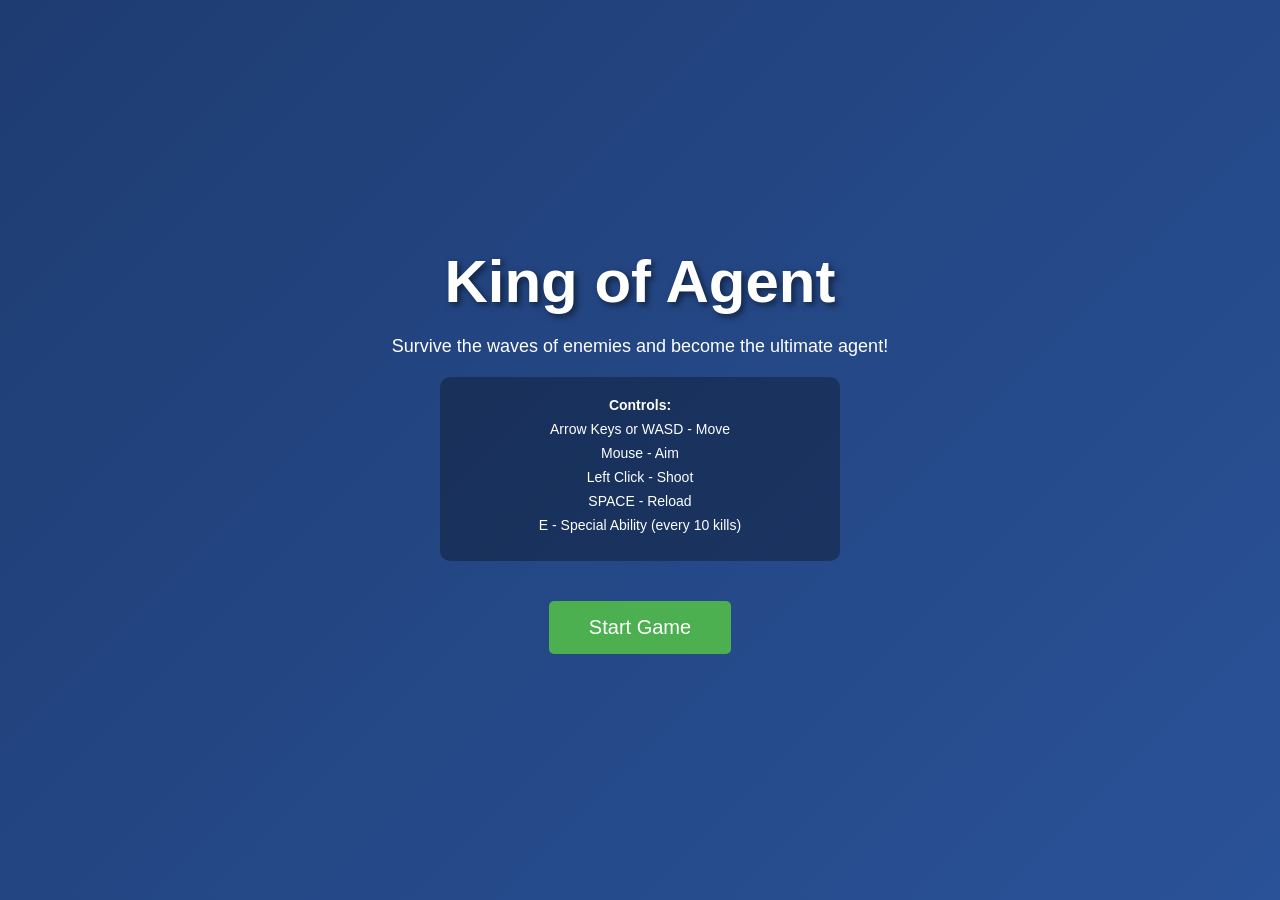
<file: index.html>
<!DOCTYPE html>
<html lang="en">
<head>
    <meta charset="UTF-8">
    <meta name="viewport" content="width=device-width, initial-scale=1.0">
    <title>King of Agent - Shooter Game</title>
    <link rel="stylesheet" href="styles.css">
</head>
<body>
    <div id="gameContainer">
        <canvas id="gameCanvas"></canvas>
        <div id="ui">
            <div id="score">Score: 0</div>
            <div id="health">Health: 100</div>
            <div id="wave">Wave: 1</div>
            <div id="ammo">Ammo: 30</div>
        </div>
        <div id="gameOverScreen" class="hidden">
            <div class="gameOverContent">
                <h1>Game Over</h1>
                <p>Final Score: <span id="finalScore">0</span></p>
                <p>Wave Reached: <span id="waveReached">1</span></p>
                <button onclick="location.reload()">Play Again</button>
            </div>
        </div>
        <div id="startScreen">
            <div class="startContent">
                <h1>King of Agent</h1>
                <p>Survive the waves of enemies and become the ultimate agent!</p>
                <div class="controls">
                    <p><strong>Controls:</strong></p>
                    <p>Arrow Keys or WASD - Move</p>
                    <p>Mouse - Aim</p>
                    <p>Left Click - Shoot</p>
                    <p>SPACE - Reload</p>
                    <p>E - Special Ability (every 10 kills)</p>
                </div>
                <button onclick="startGame()">Start Game</button>
            </div>
        </div>
    </div>

    <script src="game.js"></script>
</body>
</html>
</file>
<file: styles.css>
* {
    margin: 0;
    padding: 0;
    box-sizing: border-box;
}

body {
    font-family: Arial, sans-serif;
    background: #1a1a1a;
    display: flex;
    justify-content: center;
    align-items: center;
    height: 100vh;
    overflow: hidden;
}

#gameContainer {
    position: relative;
    width: 100%;
    height: 100vh;
}

canvas {
    display: block;
    background: linear-gradient(135deg, #1e3c72 0%, #2a5298 100%);
    cursor: crosshair;
}

#ui {
    position: absolute;
    top: 20px;
    left: 20px;
    color: #fff;
    font-size: 18px;
    font-weight: bold;
    text-shadow: 2px 2px 4px rgba(0, 0, 0, 0.7);
    z-index: 10;
}

#score, #health, #wave, #ammo {
    margin-bottom: 10px;
    padding: 5px 10px;
    background: rgba(0, 0, 0, 0.3);
    border-radius: 5px;
}

#gameOverScreen {
    position: absolute;
    top: 0;
    left: 0;
    width: 100%;
    height: 100%;
    background: rgba(0, 0, 0, 0.9);
    display: flex;
    justify-content: center;
    align-items: center;
    z-index: 100;
}

#gameOverScreen.hidden {
    display: none;
}

.gameOverContent {
    text-align: center;
    color: white;
    animation: scaleIn 0.5s ease-out;
}

.gameOverContent h1 {
    font-size: 48px;
    margin-bottom: 20px;
    color: #ff4444;
}

.gameOverContent p {
    font-size: 24px;
    margin-bottom: 15px;
}

.gameOverContent button {
    padding: 15px 40px;
    font-size: 18px;
    background: #4CAF50;
    color: white;
    border: none;
    border-radius: 5px;
    cursor: pointer;
    margin-top: 20px;
    transition: background 0.3s;
}

.gameOverContent button:hover {
    background: #45a049;
}

#startScreen {
    position: absolute;
    top: 0;
    left: 0;
    width: 100%;
    height: 100%;
    background: linear-gradient(135deg, #1e3c72 0%, #2a5298 100%);
    display: flex;
    justify-content: center;
    align-items: center;
    z-index: 200;
}

#startScreen.hidden {
    display: none;
}

.startContent {
    text-align: center;
    color: white;
    animation: scaleIn 0.5s ease-out;
}

.startContent h1 {
    font-size: 60px;
    margin-bottom: 20px;
    text-shadow: 3px 3px 6px rgba(0, 0, 0, 0.5);
}

.startContent p {
    font-size: 18px;
    margin-bottom: 10px;
}

.controls {
    background: rgba(0, 0, 0, 0.3);
    padding: 20px;
    border-radius: 10px;
    margin: 20px 0;
    max-width: 400px;
    margin-left: auto;
    margin-right: auto;
}

.controls p {
    margin-bottom: 8px;
    font-size: 14px;
}

.startContent button {
    padding: 15px 40px;
    font-size: 20px;
    background: #4CAF50;
    color: white;
    border: none;
    border-radius: 5px;
    cursor: pointer;
    margin-top: 20px;
    transition: background 0.3s;
}

.startContent button:hover {
    background: #45a049;
}

@keyframes scaleIn {
    from {
        transform: scale(0.8);
        opacity: 0;
    }
    to {
        transform: scale(1);
        opacity: 1;
    }
}
</file>
